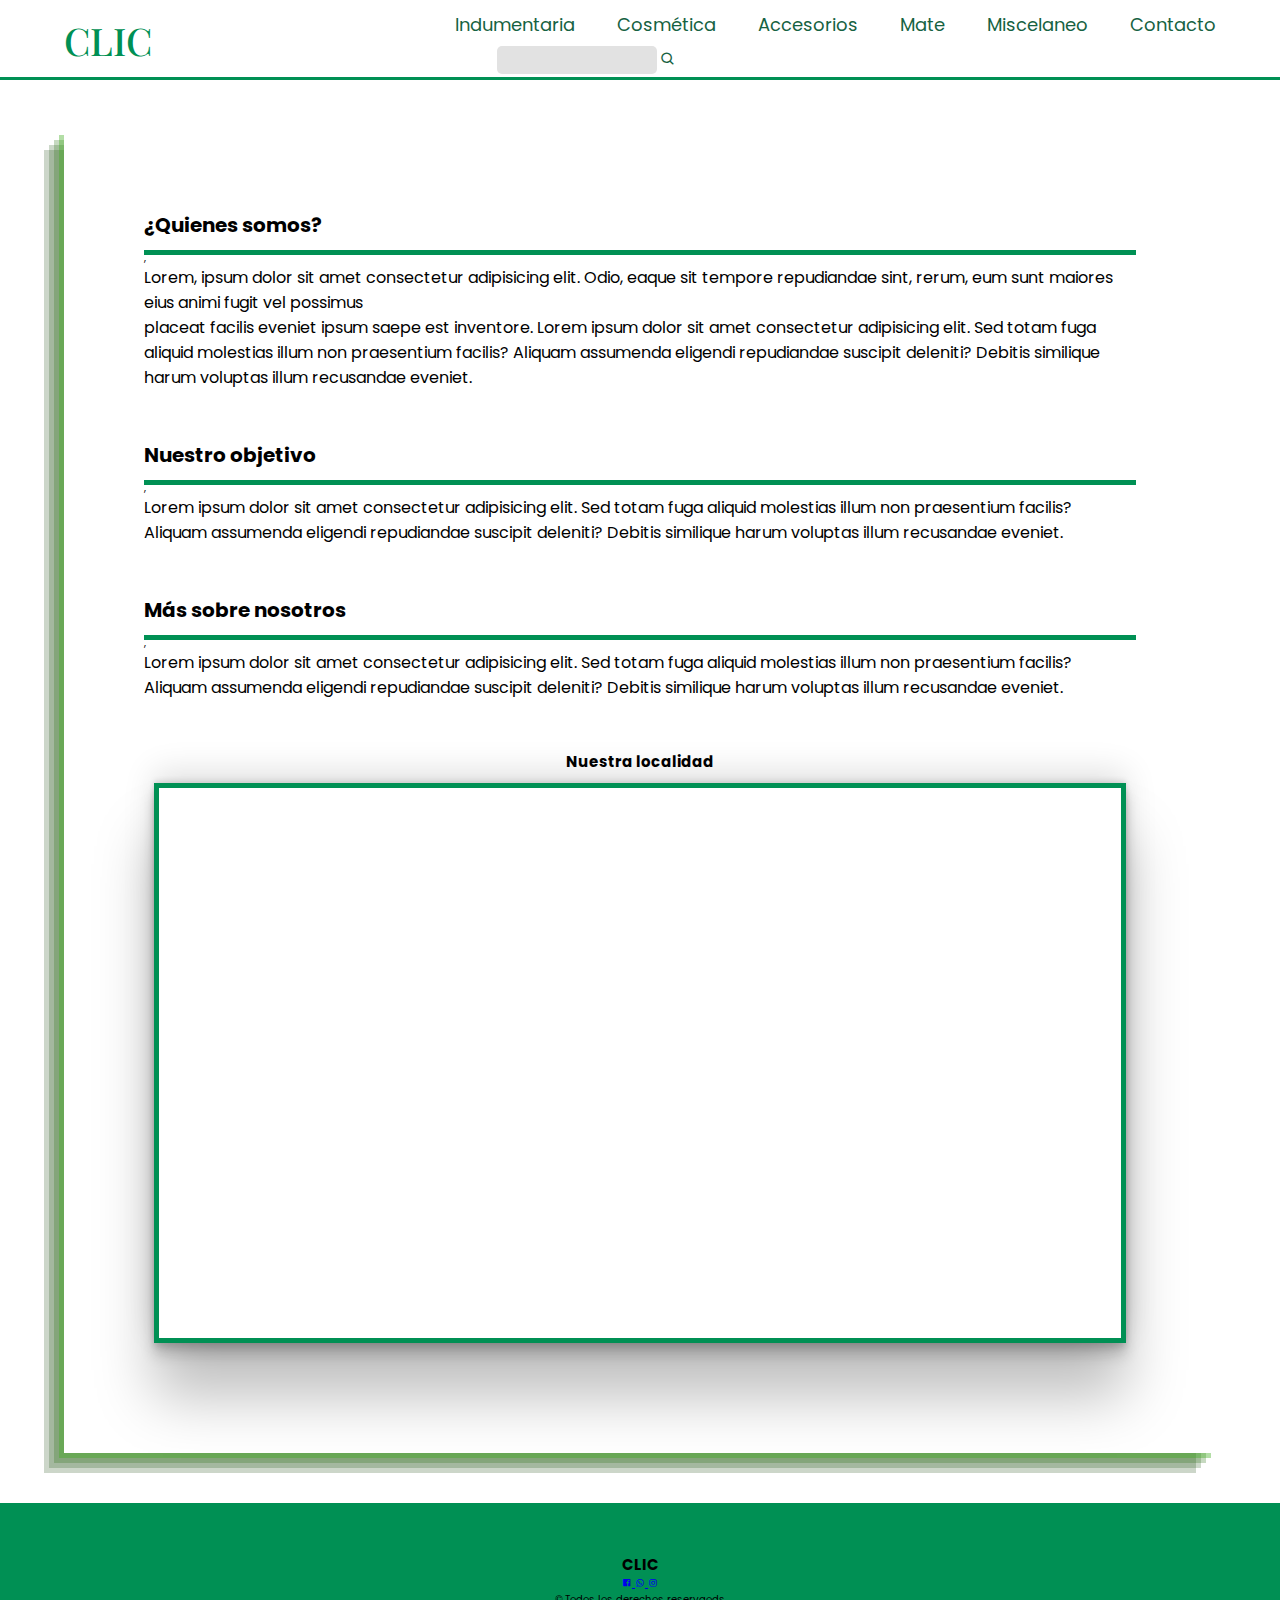
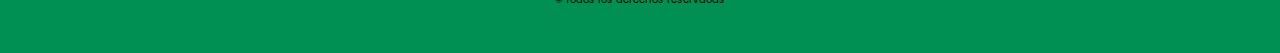
<file: CLIC-gf-branch__nosotros__footer/nosotros.html>
<!DOCTYPE html>
<html lang="en">
<head>
    <meta charset="UTF-8" />
    <meta http-equiv="X-UA-Compatible" content="IE=edge" />
    <meta name="viewport" content="width=device-width, initial-scale=1.0" />
    <title>CLIC - Productos variados</title>
    <link rel="stylesheet" href="styles/styles.css" />
    <link
      href="https://unpkg.com/boxicons@2.1.2/css/boxicons.min.css"
      rel="stylesheet"
    />
    <link
      href="https://cdn.jsdelivr.net/npm/bootstrap@5.2.0/dist/css/bootstrap.min.css"
      rel="stylesheet"
      integrity="sha384-gH2yIJqKdNHPEq0n4Mqa/HGKIhSkIHeL5AyhkYV8i59U5AR6csBvApHHNl/vI1Bx"
      crossorigin="anonymous"
    />
</head>
<body>
    <header class="header">

        <div class="header__nav">
  
          <div class="header__nav__content contenedor">
            
            <div class="nav__logo">
              <h2>CLIC</h2>
            </div>
  
            <nav class="nav">
              <ul>
                <li><a href="#">Indumentaria</a></li>
                <li><a href="#">Cosmética</a></li>
                <li><a href="#">Accesorios</a></li>
                <li><a href="#">Mate</a></li>
                <li><a href="#">Miscelaneo</a></li>
                <li><a href="#">Contacto</a></li>
              </ul>
  
              <div class="nav__search">
                <input class="nav__search-input" type="search" />
                <i class='bx bx-search'></i>
              </div>
              
            </nav>
          </div>
        </div>
  
        <!-- Carrusel -->
    </header>
    <section class="container-nosotros">
        <div class="subtitulo-nosotros">
            <h1>¿Quienes somos?</h1>
            <div class="barra-flotante-nosotros">,</div>
            <div>
                <p class="font-size-parrafos">Lorem, ipsum dolor sit amet consectetur adipisicing elit. Odio, eaque sit tempore repudiandae sint, rerum, eum sunt maiores eius animi fugit vel possimus <br> placeat facilis eveniet ipsum saepe est inventore.
                Lorem ipsum dolor sit amet consectetur adipisicing elit. Sed totam fuga aliquid molestias illum non praesentium facilis? Aliquam assumenda eligendi repudiandae suscipit deleniti? Debitis similique harum voluptas illum recusandae eveniet.</p> 
            </div>
        </div>
        <div class="subtitulo-nosotros">
            <h1>Nuestro objetivo</h1>
            <div class="barra-flotante-nosotros"> ,</div>
            <div>
                <p class="font-size-parrafos">Lorem ipsum dolor sit amet consectetur adipisicing elit. Sed totam fuga aliquid molestias illum non praesentium facilis? Aliquam assumenda eligendi repudiandae suscipit deleniti? Debitis similique harum voluptas illum recusandae eveniet.</p>
        </div>
        <div class="subtitulo-nosotros">
            <h1>Más sobre nosotros</h1>
            
            <div class="barra-flotante-nosotros"> ,</div>
            <div>
                <p class="font-size-parrafos">Lorem ipsum dolor sit amet consectetur adipisicing elit. Sed totam fuga aliquid molestias illum non praesentium facilis? Aliquam assumenda eligendi repudiandae suscipit deleniti? Debitis similique harum voluptas illum recusandae eveniet.</p>
            </div>
            <h2>Nuestra localidad</h2>
        </div>
        <div class="contenedor-mapa"><iframe src="https://www.google.com/maps/embed?pb=!1m18!1m12!1m3!1d26682.829968805512!2d-62.20337158486902!3d-33.283407296450804!2m3!1f0!2f0!3f0!3m2!1i1024!2i768!4f13.1!3m3!1m2!1s0x95c9023c16f178b9%3A0x28ce2d58ad26a09e!2sCorral%20de%20Bustos%2C%20C%C3%B3rdoba!5e0!3m2!1ses-419!2sar!4v1661923967979!5m2!1ses-419!2sar" width="600" height="450" style="border:0;" allowfullscreen="" loading="lazy" referrerpolicy="no-referrer-when-downgrade"></iframe></div>
    </section>
<footer class="footer">
    <div class="footer__container">
        <div class="footer__title">
                        <h2>CLIC</h2>
        </div>
        <div class="footer__media">
            <a href="#">
                <i class="bx bxl-facebook-square"></i>
            </a>
            <a href="#">
                <i class="bx bxl-whatsapp"></i>
            </a>
            <a href="#">
                <i class="bx bxl-instagram"></i>
            </a>
         </div>
        <div class="footer_arr">
            <p>&copy; Todos los derechos reservaods</p>
        </div>
    </div>
</footer>

</body>
</html>
</file>
<file: CLIC-gf-branch__nosotros__footer/styles/styles.css>
@import url('https://fonts.googleapis.com/css2?family=Playfair+Display:wght@400;500;700&family=Poppins:wght@100;400;600;700&display=swap');
:root {
    --verde: #009054;
    --verde_oscuro: #166242;
    --verde_novedades: #057331;
    --gris_busqueda: #e2e2e2;
}
*, *::after, *::before {
    margin: 0;
    padding: 0;
    box-sizing: border-box;
}
html {
    font-size: 62.5%;
    scroll-behavior: smooth;
}
body {
    font-family: 'Poppins', sans-serif;
}

/* Contenedor y Utilidades */

.contenedor {
    max-width: 1200px;
    width: 90%;
    margin: 0 auto;
}
.larger-size-h5 {
    font-size: 2.4rem;
    font-family: 'Poppins', sans-serif;
    font-weight: 600;
}
.larger-size-p {
    font-size: 1.6rem;
    font-family: 'Poppins', sans-serif;
}

/* Nav & Header */
.header__nav {
    display: flex;
    min-height: 8rem;
    position: relative;
    font-family: 'Poppins';
}
.header__nav::after {
    content: '';
    position: absolute;
    height: 3px;
    bottom: 0;
    width: 100%;
    background-color: var(--verde);
}
.header__nav__content {
    display: flex;
    justify-content: space-between;
    align-items: center;
}
.nav__logo h2 {
    font-size: 3.8rem;
    font-family: 'Playfair Display', sans-serif;
    font-weight: 500;
    color: var(--verde);
}
.header__nav nav ul {
    display: flex;
    list-style: none;
    font-size: 1.8rem;
    gap: 4.2rem;
    padding-top: .5rem;
}
.header__nav nav ul li a {
    text-decoration: none;
    color: var(--verde_oscuro);
    transition: all .2s;
}
.header__nav nav ul li a:hover {
    color: var(--verde);
}
.nav__search i {
    font-size: 1.6rem;
    color: var(--verde_oscuro);
}
.nav__search-input {
    background-color: var(--gris_busqueda);
    border: none;
    margin-left: 4.2rem;
    width: 16rem;
    height: 2.8rem;
    margin-top: .8rem;
    border-radius: 5px;
    padding: 2px 4px;
    font-family: 'Poppins', sans-serif;
    font-size: 1.6rem;
    color: #808080;
}
.nav__search-input:focus {
    outline: 1.6px solid var(--verde);
    color: #222222;
}

/* Productos Principales */

.productos-principales__container {
    max-width: 60%;
    min-height: 55rem;
    margin: 0 auto;
    display: grid;
    grid-template-columns: repeat(2, 1fr);
    grid-template-rows: repeat(2, 1fr);
    gap: 2rem;
    color: white;
    margin-top: 5rem;
}

.mn-w {
    /* min-width: 35rem; */
    border-radius: 10px;
    cursor: pointer;
}

/* Producto 1 */
.productos-principales__1 {
    background-image: url(../img/category-mate.png);
    background-position: center center;
    background-size: cover;
    grid-row: 1 / 3;
}
.productos-principales__1 h2 {
    font-size: 4.8rem;
    font-weight: 400;
    display: grid;
    place-items: center;
    min-height: 100%;
}

/* Producto 2 */
.productos-principales__2 {
    background-image: url(../img/category-wallet.png);
    background-position: center center;
    background-size: cover;
}
.productos-principales__2 h2 {
    display: grid;
    place-items: center;
    min-height: 100%;
    font-size: 3rem;
    font-weight: 400;
}

/* Producto 3 */
.productos-principales__3 {
    background-image: url(../img/category-blanket.png);
    background-position: center center;
    background-size: cover;
}
.productos-principales__3 h2 {
    display: grid;
    place-items: center;
    min-height: 100%;
    font-size: 3.6rem;
    font-weight: 400;
}

/* Novedades */

.novedades h2 {
    text-align: center;
    margin: 3rem 0;
    position: relative;
}
.novedades h2::after {
    content: '';
    position: absolute;
    width: 42%;
    height: 2px;
    border-radius: 5px;
    background-color: #292929;
    left: 4.5rem;
    bottom: .8rem;
}
.novedades h2::before {
    content: '';
    position: absolute;
    width: 42%;
    height: 2px;
    border-radius: 5px;
    background-color: #292929;
    right: 4.5rem;
    bottom: .8rem;
}

/* A PARTIR DE ACA MATEO ESCRIBIó ESTILOS CHOTOS DE CSS */
/* A PARTIR DE ACA MATEO ESCRIBIó ESTILOS CHOTOS DE CSS */
/* A PARTIR DE ACA MATEO ESCRIBIó ESTILOS CHOTOS DE CSS */
/* A PARTIR DE ACA MATEO ESCRIBIó ESTILOS CHOTOS DE CSS */
/* A PARTIR DE ACA MATEO ESCRIBIó ESTILOS CHOTOS DE CSS */
/* A PARTIR DE ACA MATEO ESCRIBIó ESTILOS CHOTOS DE CSS */
/* A PARTIR DE ACA MATEO ESCRIBIó ESTILOS CHOTOS DE CSS */

.barra-flotante-nosotros{
    width: 100%;
    height: 0.5rem;
    background-color: #009054;
    margin: 1rem 0;
}

.font-size-parrafos{
    font-size: medium;
    margin-bottom: 5rem;
}

.container-nosotros{
    box-shadow: rgba(65, 172, 32, 0.4) -5px 5px, rgba(46, 117, 24, 0.274) -10px 10px, rgba(36, 87, 21, 0.233) -15px 15px, rgba(40, 82, 29, 0.24) -20px 20px;
    padding: 8rem 8rem 10rem 8rem;
    max-width: 1200px;
    width: 90%;
    margin: 1rem auto;
    margin-bottom: 2rem;
    margin-top: 5rem;
}
.contenedor-mapa{
    box-shadow: rgba(0, 0, 0, 0.25) 0px 54px 55px, rgba(0, 0, 0, 0.12) 0px -12px 30px, rgba(0, 0, 0, 0.12) 0px 4px 6px, rgba(0, 0, 0, 0.17) 0px 12px 13px, rgba(0, 0, 0, 0.09) 0px -3px 5px;
    border: #009054 solid 0.5rem;
    padding: 5rem;
    margin: 1rem;
    width: auto;
    display: grid;
    place-items: center;
}

.subtitulo-nosotros h2{
    text-align: center;
    margin-top: 5rem;
}

/* FOOTER FOOTERFOOTER FOOTERFOOTER FOOTERFOOTER FOOTERFOOTER FOOTER*/

footer{
    width: 100%;
    background-color: #009054;
    height: 15rem;
}
.footer__container{
    padding-top: 5rem;
    max-width: 1200px;
    width: 90%;
    margin: 5rem auto;
    display: grid;
    place-items: center;
}
</file>
